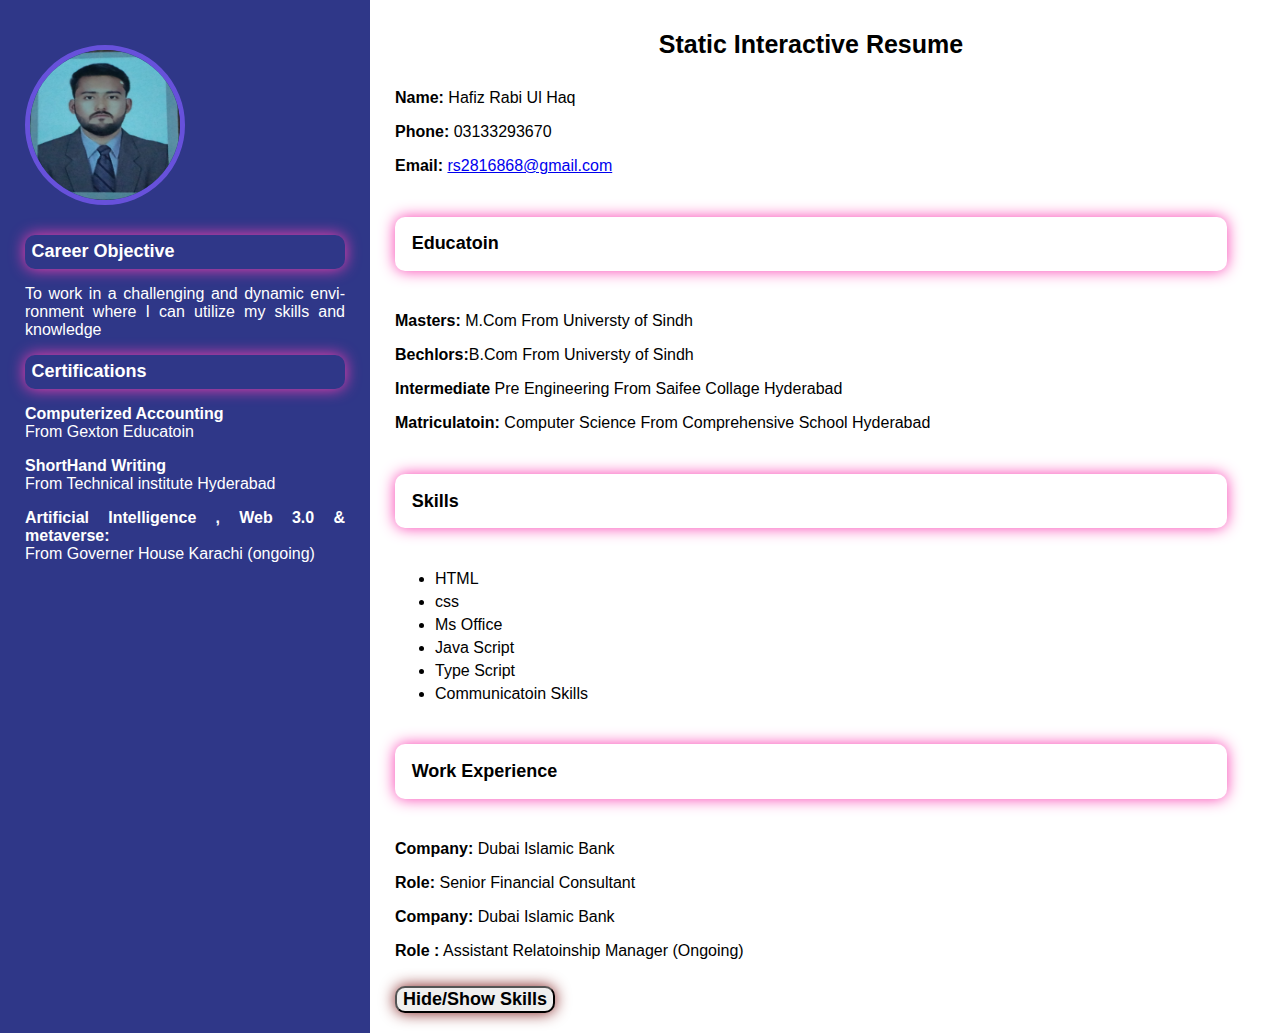
<file: milestone_1/index.html>
<!DOCTYPE html>
<html lang="en">
<head>
    <meta charset="UTF-8">
    <meta name="viewport" content="width=device-width, initial-scale=1.0">
    <title>Static Interactive Resume</title>
    <link rel="stylesheet" href="style.css">
</head>
<body>
    <div class="resume-container">
      <div class="left-section">

        <img src="rabi pic.jpg" alt = "Profile Picture" class="Profile-picture">
        <section id="objective">
            <h3 style="color:white ">Career Objective</h3>
            <p style="text-align: justify; hyphens: auto;"> To work in a challenging and dynamic environment where I can utilize my skills and knowledge
        </section>
        <section id="certification">
            <h3 style="color:white ">Certifications</h3>
            <p><b>Computerized Accounting</b>  <br>
             From Gexton Educatoin</p>
            <p><b>ShortHand Writing</b> <br> From Technical institute Hyderabad</p>
            <p><b>Artificial Intelligence , Web 3.0 & metaverse:</b> <br>
              From Governer House Karachi (ongoing)</p>
        </section>
      </div>
      <!--Right Sectoin-->
      <div class="Right-section">
      <h1> Static Interactive Resume</h1>
      <!--Persnol information-->
      <section id="Persnol-information">
         <p><b>Name:</b> Hafiz Rabi Ul Haq</p>
         <p><b> Phone:</b> 03133293670</p>
         <p><b> Email:</b> <a href="mailto:rs2816868@gmail.com" target="_blank"> rs2816868@gmail.com</a></p>
      </section>
      <!--Educatoin Sectoin-->
      <section id="Educatoin">
        <h3> Educatoin</h3>
        <p><b>Masters:</b> M.Com From Universty of Sindh</p>
        <p><b>Bechlors:</b>B.Com From  Universty of Sindh</p>
        <p><b>Intermediate</b> Pre Engineering From Saifee Collage Hyderabad</p>
        <p><b>Matriculatoin:</b> Computer Science From Comprehensive School Hyderabad</p>
      </section>
      <!--Skills-->
      <sectoin id="Skills">
        <h3>Skills</h3>
        <ul>
            <li>HTML</li>
            <li>css</li>
            <li>Ms Office
                <li>Java Script</li>
                <li>Type Script</li>
                <li>Communicatoin Skills</li>
            </li>
        </ul>
      </sectoin>
      <!--Work Experience Sectoin-->
      <Sectoin id="Work Experience">
        <h3>Work Experience</h3>
        <p><b>Company: </b> Dubai Islamic Bank </p>
        <p><b>Role: </b>Senior Financial Consultant</p>
        <p><b>Company: </b> Dubai Islamic Bank </p>
        <p><b>Role :</b> Assistant Relatoinship Manager (Ongoing) </p>
      </Sectoin>
      <!--Button to toggle skills section-->
      <button id="toogle-skills"><b>Hide/Show Skills</b></button>
     </div> 
     </div>
     <script src="script.js"></script>
</body>
</html>
</file>
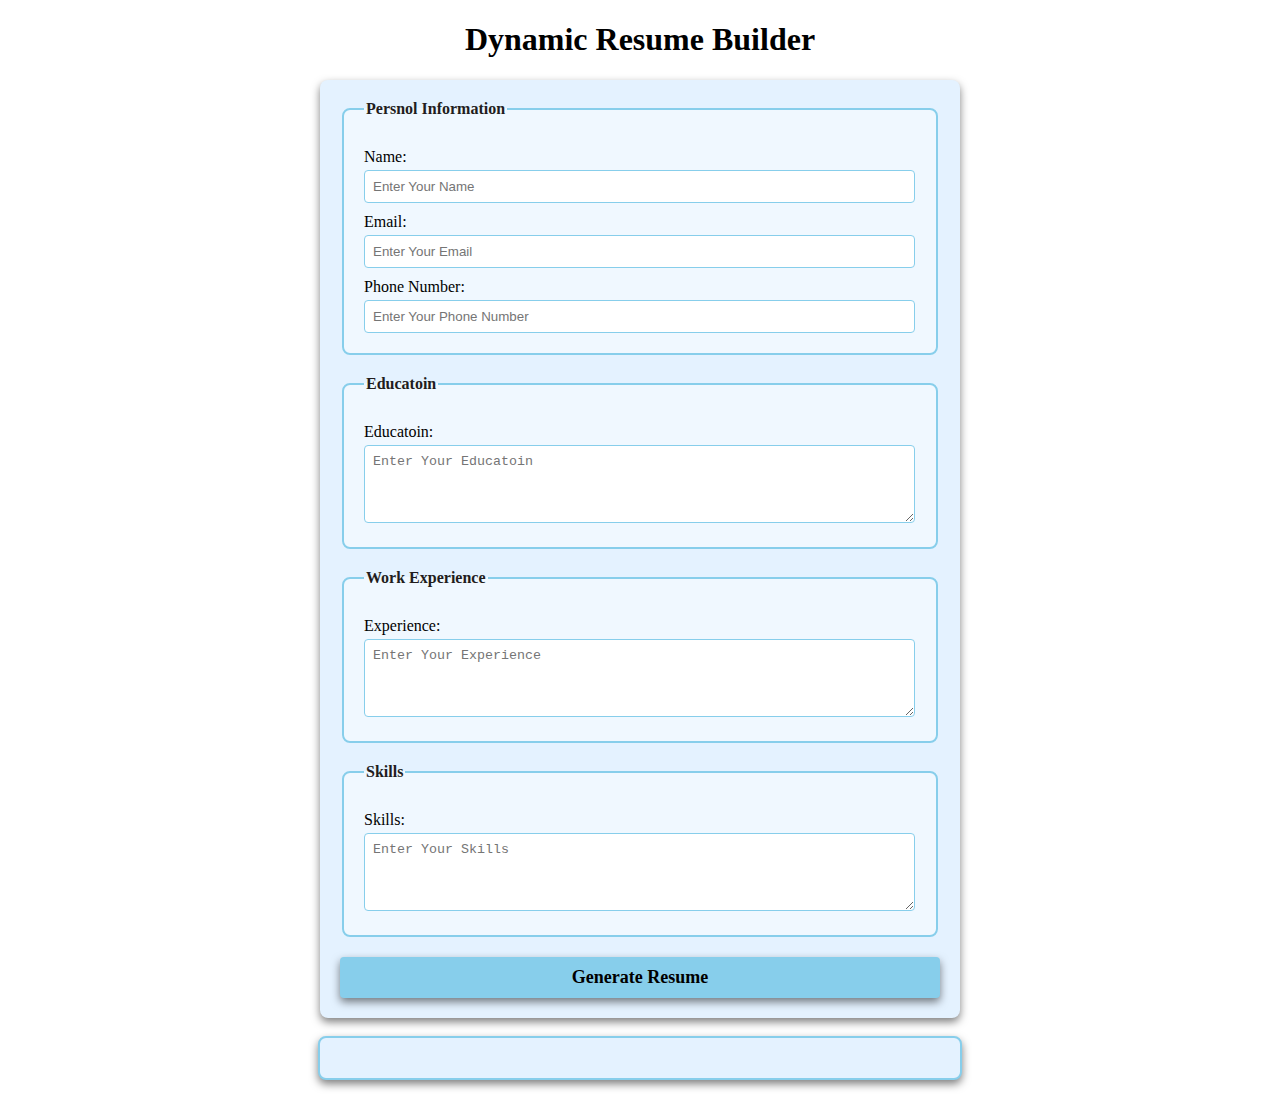
<file: milestone_3/index.html>
<!DOCTYPE html>
<html lang="en">
<head>
    <meta charset="UTF-8">
    <meta name="viewport" content="width=device-width, initial-scale=1.0">
    <title>
        Dynamic Resume Builder
    </title>
    <Link rel="stylesheet" href="style.css">
</head>
<body>
    <h1>Dynamic Resume Builder</h1>
    <form id="resume-form">
     <fieldset> 
       <legend>Persnol Information</legend>
       <label for="name">Name:</label>
       <input type="text" id="name" placeholder="Enter Your Name" required >

       <label for="email">Email:</label>
       <input type="email" id="name" placeholder="Enter Your Email" required >

       <label for="Phone">Phone Number:</label>
       <input type="tel" id="phone" placeholder="Enter Your Phone Number" required >
     </fieldset>
     <fieldset>
        <legend>Educatoin</legend>
        <label for education>Educatoin:</label>
        <textarea id="education" placeholder="Enter Your Educatoin" rows="4" required></textarea>
     </fieldset>
     <fieldset>
        <legend>Work Experience</legend>
        <label for experience> Experience:</label>
        <textarea id="experience" placeholder="Enter Your Experience" rows="4" required></textarea>
     </fieldset>
     <fieldset>
        <legend>Skills</legend>
        <label for skills>Skills:</label>
        <textarea id="skills" placeholder="Enter Your Skills" rows="4" required></textarea>
     </fieldset> 
     <button type="submit"><b>Generate Resume</b></button>
    </form>
    <br>
    <!--Dynamic Resume-->
    <div id="resume-display">
<!--Resume will be generated below-->
    </div>
    <script src="script.js"></script>
</body>
</html>
</file>
<file: milestone_1/style.css>
body{
    font-family:  Arial, Helvetica, sans-serif ;
    background-color: rgba(255, 255, 255, 0.727);
    margin: 0%;
    padding: 150;
}

.resume-container{
    background-color: rgba(255, 255, 255, 0.121);
    display: flex;
    width: 100%;
    margin: 0 auto;
    border-radius: 10px;
    box-shadow: #dedfea;
}

.left-section {
    background-color: #2f3788;
    color: white;
padding: 25px;
width: 25%;
text-align: justify;
border-right: 5px solid;
}
.Profile-picture{
    width: 150px;
    height: 150px;
    margin-top: 20px;
    margin-bottom: 10px;
    border-radius: 100%;
    border: 5px solid #7859f3c5 ;
}



h1 {
    font-size: 25px;
    text-align: center;
    margin: 10px 0;
    margin-bottom: 30px;
}

h3{
    font-size: 18px;
    color: black;
    padding: 2%;
    margin: 20px 0 10 px;
    border-radius: 10px;
    box-shadow: 0 0 15px hsl(323, 94%, 61%);
    margin-top: 5%;
    margin-bottom: 5%;
}

ul{
    list-style-type: fill round;
    padding: 10;
    margin: 10px 0;
}
ul li {
    margin: 5px 0;
}
.Right-section{
    padding: 20px;
    width: 65%;
    
    
}
button {
    font-family: Arial, Helvetica, sans-serif;
    border-radius: 10px;
    box-shadow: 0 0 15px rgb(126, 25, 25);
    cursor: pointer;
    margin-top: 10px;
    font-size: 18px;
}
button:hover {
    background-color: #8d7eb1;
}
.Persnol-information{
    flex: auto;
}
</file>
<file: milestone_3/style.css>
body {
    font-family: 'Times New Roman', Times, serif;
    margin: 20px;
    padding: 0px;
    background-color: white;
}

form {
    margin: auto;
    background-color: rgb(228, 242, 255);
    border-radius: 8px;
    box-shadow: 0 4px 8px rgba(0, 0, 0, 0.5);
    padding: 20px;
    max-width: 600px;
}

h1 {
    text-align: center;
    color: black;
}
    
fieldset {
    border: 2px solid skyblue;
    border-radius: 8px;
    padding: 20px;
    margin-bottom: 20px;
    background-color: aliceblue;
}

legend {
    font-weight: bold;
    text-align: left;
    color: rgb(34, 29, 29);
}

label {
    display: block;
    margin-top: 10px;
    color: black;

}
input,textarea {
    margin-top: 4px;
    padding: 8px;
    width: calc(100% - 1px);
    border: 1px solid skyblue;
    border-radius: 4px;
    box-sizing: border-box;
}
button {
    display: block;
    width: 100%;
    background-color: skyblue;
    color: black;
    border: none;
    border-radius: 4px;
    box-shadow: 0 4px 8px rgba(0, 0, 0, 0.5);
    margin-top: 10px;
    font-size: 18px;
    font-family: 'Times New Roman', Times, serif;
    padding: 10px;
    cursor: pointer;
}
button:hover{
    color: blue;
}

#resume-display {
    max-width: 600px;
    margin: auto;
    padding: 20px;
    border: 2px solid skyblue;
    border-radius: 8px;
    background-color: rgb(228, 242, 255);
    box-shadow: 0 4px 8px rgba(0, 0, 0, 0.5);
}


#resume-display h2 {
    color: black;
}
</file>
